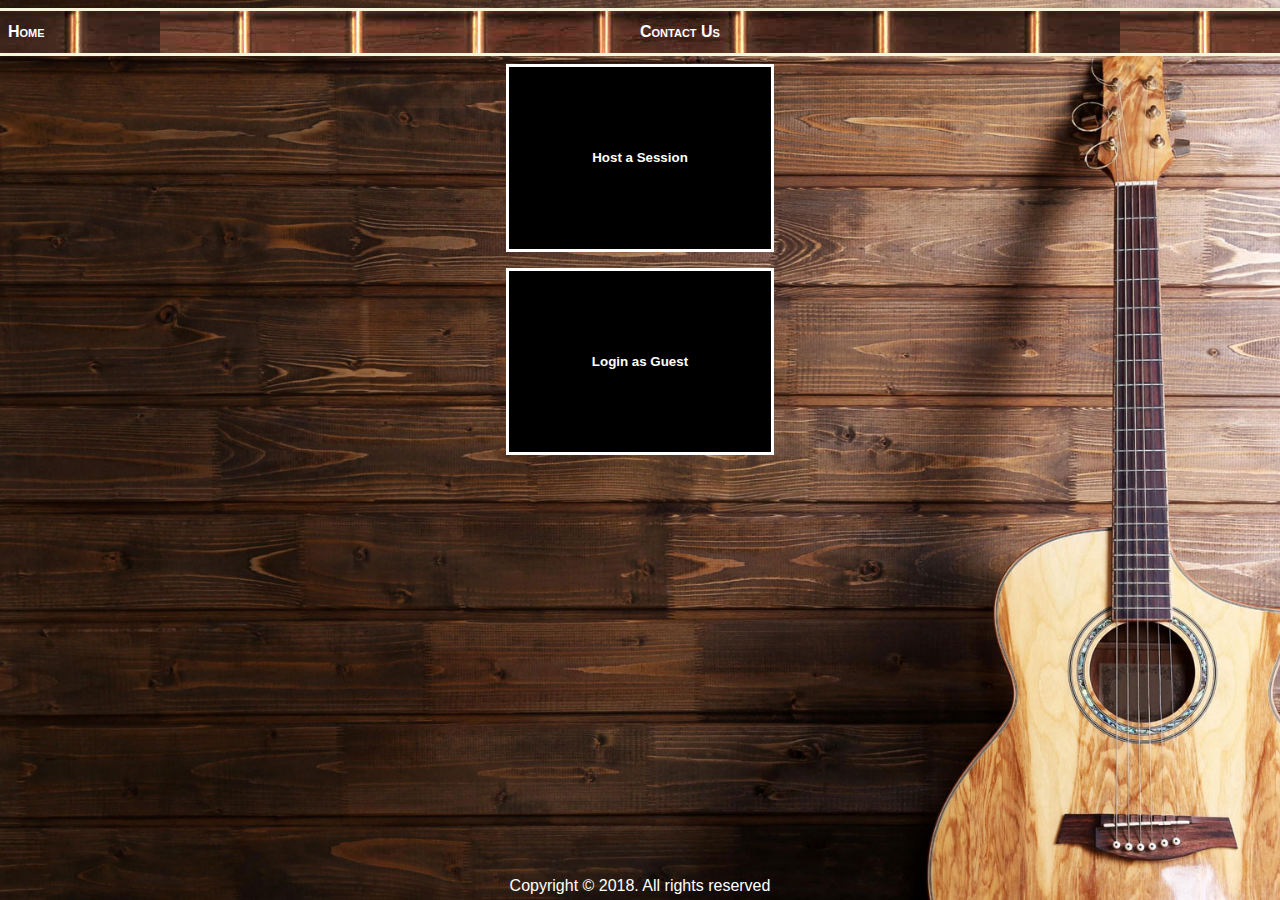
<file: index.html>
<!DOCTYPE html>
<html>

    <head>
        <meta charset="utf-8">
        <meta name="viewport" content="width=device-width, initial-scale=1">
        <title>Project_A440</title>
        <link rel="stylesheet" href="indexCSS.css">
        <script src="https://ajax.googleapis.com/ajax/libs/jquery/3.3.1/jquery.min.js"></script>
    </head>

    <body>
        <div id="container">
            <div id="header"></div>

            <div id="loginContainer">

                <button class="loginButton" id="hostButton">Host a Session</button>

                <button class="loginButton" id="guestButton">Login as Guest</button>

            </div>
            <!-- Login Container -->

            <!-- Host's Login -->
            <div id="hostLoginCon" class="modal">

                <form id="hostForm" class="modal-content animate"  action="/action_page.php">
                    <div class="imgcontainer">
                        <span class="close" title="Close Modal">&times;</span>
                    </div>

                    <div class="container">
                        <label for="uname">
                            <b>Username</b>
                        </label>
                        <input type="text" placeholder="Enter Username" name="username" required>

                        <button type="submit">Login</button>
                    </div>

                    <div class="container cancelCon" style="background-color:#f1f1f1">
                        <button type="button" class="cancelbtn">Cancel</button>
                    </div>
                </form>
            </div>

            <!-- Guest Login Modal -->
            <div id="guestLoginCon" class="modal">

                <form id="guestForm" class="modal-content animate" action="/action_page.php">
                    <div class="imgcontainer">
                        <span class="close" title="Close Modal">&times;</span>
                    </div>

                    <div class="container">
                        <label for="uname">
                            <b>Username</b>
                        </label>
                        <input type="text" placeholder="Enter Username" name="username" required>

                        <label for="sessionID">
                            <b>Session ID</b>
                        </label>
                        <input type="text" placeholder="Enter Session ID" name="sessionID" required>

                        <button type="submit">Login</button>
                    </div>

                    <div class="container cancelCon" style="background-color:#f1f1f1">
                        <button type="button" class="cancelbtn">Cancel</button>
                    </div>
                </form>
            </div> <!-- End of Login Modal -->

            <div id="footer"></div>

        </div> <!-- End of container -->

    <script src="scripts/login.js"></script>
    <script src="scripts/initialize.js"></script>
    <script src="scripts/aesthetics.js"></script>

    </body>

    

</html>
</file>
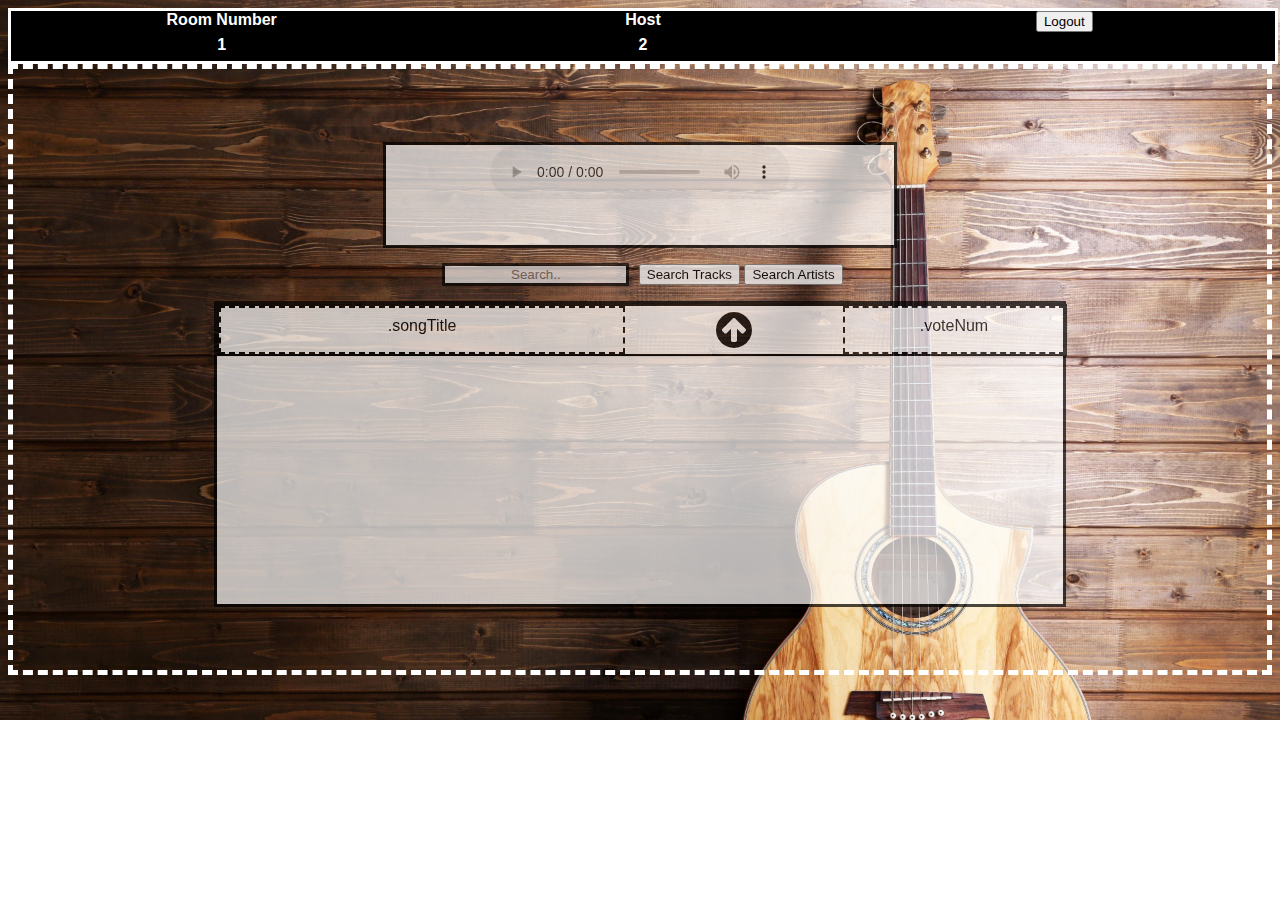
<file: main.html>
<!doctype html>
<html>

    <head>
        <meta charset="utf-8">
        <meta name="viewport" content="width=device-width, initial-scale=1">
        <title>Project_A440</title>
        <link rel="stylesheet" href="mainCSS.css">
        <script src="https://ajax.googleapis.com/ajax/libs/jquery/3.3.1/jquery.min.js"></script>
    </head>

    <body>

        <div id="menu">
            <div class="menuCol">
                <div class="menuItem">Room Number</div>
                <div class="menuItem" id="roomNumber">1</div>
            </div>
            <div class="menuCol">
                <div class="menuItem">Host</div>
                <div class="menuItem" id="hostName">2</div>
            </div>
          <div class="menuCol">
            <form action="/logout.php" method="">
              <button id="logOut" type="button">Logout</button>
            </form>
          </div>
          </div>

        <div id="maincontainer">
            <div id="player">
                <audio controls autoplay>
                </audio>
            </div>

            <div id="search">
                <form action="" method="">
                    <input type="text" placeholder="Search.." name="search" id="searchBox" style="opacity:.8; text-align:center;">
                    <button id="searchTrack">Search Tracks</button>
                    <button id="searchArtist">Search Artists</button>
                </form>

                <div id="searchResults"></div>
            </div>

            <div id="playlist">

                <div class="songBox" data-song_id="0">

                    <div class="songTitle">
                        .songTitle
                    </div>
                    <!--closes songTitle!-->

                    <div class="upVote">
                    </div>
                    <!--closes upVote!-->

                    <div class="voteNum">
                        .voteNum
                    </div>
                    <!--closes voteNum!-->

                </div>
                <!--closes songBox!-->

            </div>
            <!--closes playlist-->
            <script src="scripts/templates.js"></script>
            <script src="scripts/initialize.js"></script>
            <script src="scripts/loadPlaylist.js"></script>
            <script src="scripts/search.js"></script>
            <script src="scripts/select.js"></script>
            <script src="scripts/upvote.js"></script>

    </body>

</html>
</file>
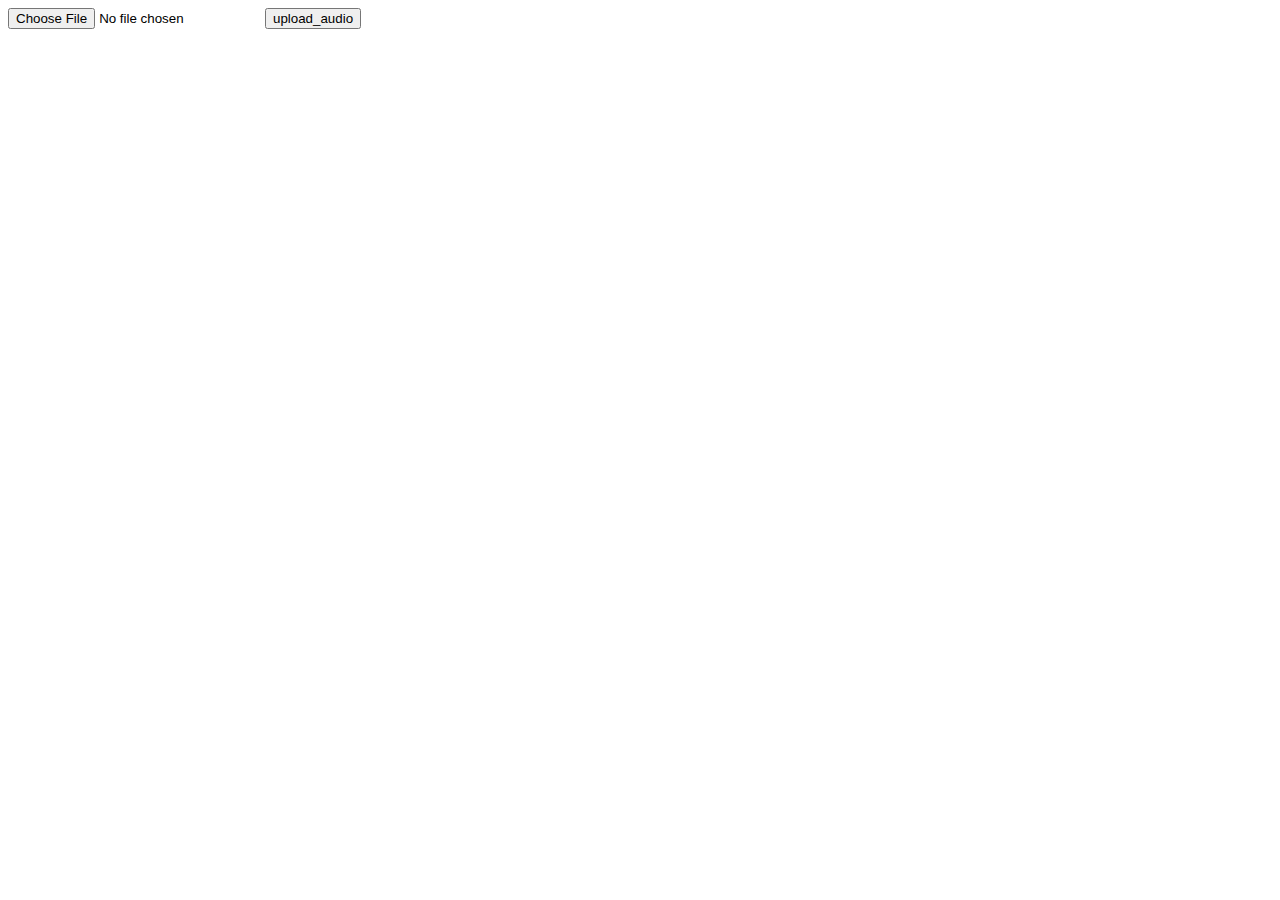
<file: mainuploadaddon.html>
<!doctype html>
<html>
        <form action="upload.php" method="POST" enctype="multipart/form-data">
        <input type="file" name="audiofile"/>
        <input type="submit" value="upload_audio" name="save_audio"/>
</form>
</html>
</file>
<file: indexCSS.css>
@charset "utf-8";

/* General Styling */

h1 {
    text-align: center;
    color: #fff;
    font-family: Tahoma, Geneva, sans-serif;
    font-weight: lighter;
    font-size: 32px;
    font-variant: small-caps;
}

html {
    min-height: 100%;
}

body {
    font-family: Arial, Helvetica, sans-serif;
    background-image: url(images/woodguitar-progressive.jpg);
    background-repeat: no-repeat;
    min-height: 100%;
    background-size: cover;
    -webkit-background-size: cover;
    -moz-background-size: cover;
    -o-background-size: cover;
}

button {
    background-color: #000;
    color: white;
    padding: 14px 20px;
    margin: 8px 0;
    border: none;
    cursor: pointer;
    width: 100%;
    font-weight: bold;
}

input[type="text"],
input[type="password"] {
    width: 100%;
    padding: 12px 20px;
    margin: 8px 0;
    display: inline-block;
    border: 3px solid #000;
    box-sizing: border-box;
}

/* Main Container */

#container {
    display: flex;
    flex-direction: column;
    justify-content: center;
    align-items: center;
}

/* Header */
#header {
    flex: 1;
    display: flex;
    flex-direction: row;
    justify-content: center;
    background-image: url(images/string3-progressive.jpg);
    background-position: center;
    font-family: Arial, Helvetica, sans-serif;
    font-variant: small-caps;
    border: 3px solid beige;
    font-weight: 700;
    width: 100%;
    padding: 12px;
}

#header div {
    flex: 1;
}

#header a {
    color: #fff;
    text-decoration: none;
}

#header a:hover {
    -webkit-transition: background-color 1200ms linear;
    -ms-transition: background-color 1200ms linear;
    transition: background-color 1200ms linear;
    color: #000;
    background-color: beige;
    -webkit-transition: color 1200ms linear;
    -ms-transition: color 1200ms linear;
    transition: color 1200ms linear;
    opacity: 0.5;
    padding: 7px;
    margin: -10px;
    border: 3px solid black;
    font-weight: bold;
}
/* Header End */

/* Footer */

#footer {
    color: #fff;
    font-family: Tahoma, Geneva, sans-serif;
    font-size: 16px;
    text-align: center;
    padding: 5px;
    position: absolute;
    width: 97%;
    bottom: 0;
    text-align: center;
}

/* Footer End */

/* Login Button Container */
#loginContainer {
    display: flex;
    flex: 1;
    flex-direction: column;
    height: 100%;
}

.loginButton {
    flex: 1;
    width: auto;
    border: 3px solid #FFF;
    padding: 6.25em;
}

/* Login End */

button:hover {
    opacity: 0.8;
}

.cancelbtn {
    width: auto;
    padding: 10px 18px;
    background-color: #f44336;
}

.imgcontainer {
    text-align: center;
    margin: 24px 0 12px 0;
    position: relative;
}

img.avatar {
    width: 40%;
    border-radius: 50%;
}

.container {
    padding: 16px;
}

span.psw {
    float: right;
    padding-top: 16px;
}

/* Modal Window */

.modal {
    display: none;
    position: fixed;
    z-index: 1;
    left: 0;
    top: 0;
    width: 100%;
    height: 100%;
    overflow: auto;
    background-color: rgb(0, 0, 0);
    background-color: rgba(0, 0, 0, 0.4);
    padding-top: 60px;
}

.modal-content {
    background-color: #fefefe;
    margin: 5% auto 15% auto;
    border: 5px solid #000;
    width: 50%;
}

.close {
    position: absolute;
    right: 25px;
    top: 0;
    color: #000;
    font-size: 35px;
    font-weight: bold;
}

.close:hover,
.close:focus {
    color: red;
    cursor: pointer;
}

.animate {
    -webkit-animation: animatezoom 0.6s;
    animation: animatezoom 0.6s;
}

.cancelCon {
    background-color:#f1f1f1;
}

@-webkit-keyframes animatezoom {
    from {
        -webkit-transform: scale(0);
    }
    to {
        -webkit-transform: scale(1);
    }
}

@keyframes animatezoom {
    from {
        transform: scale(0);
    }
    to {
        transform: scale(1);
    }
}

/* Change styles for span and cancel button on extra small screens */
@media screen and (max-width: 300px) {
    span.psw {
        display: block;
        float: none;
    }
    .cancelbtn {
        width: 100%;
    }
}
</file>
<file: mainCSS.css>
@charset "utf-8";

body {
    font-family: Arial, Helvetica, sans-serif;
    background-image: url(images/woodguitar2.jpg);
    background-size: cover;
    background-repeat: no-repeat;
    -webkit-background-size: cover;
    -moz-background-size: cover;
}

#maincontainer {
    display: flex;
    flex-direction: column;
    border:5px dashed #FFF;
    height:100%;
    padding-bottom:5%;
    padding-left:5%;
    padding-right:5%;
    padding-top:5%;
}

/* Menu */

#menu {
    display: flex;
    flex: 1;
    flex-direction: row;
    color:#FFF;
    font-weight:700;
    width:100%;	
    height:50px;
    border:3px solid #FFF;
    background-color:#000;
    margin:auto;
    text-align:center;
}

.menuCol {
    flex: 1;
    display: flex;
    flex-direction: column;
}

.menuItem {
    flex: 1;
}

/* Playlist */

#playlist {
    display: flex;
    flex-direction: column;
    width: 75%;
    height: 50%;
    min-width: 200px;
    min-height: 300px;
    border: 3px solid #000;
    background-color: #FFF;
    margin: auto;
    opacity: .7;
    margin-top: 10px;
    text-align: center;
}

/* Playlist Row */

.songBox {
    flex: 1;
    display: flex;
    flex-direction: row;
    border: 2px solid black;
    width: 100%;
    max-height: 3em;
    overflow: hidden;
}

.songTitle {
    flex: 2;
    padding: 1% 2%;
    border: 2px dashed black;
}

.upVote {
    flex: 1;
    padding: 1% 2%;
    overflow: hidden;
    background-color: black;
    -webkit-mask: url(images/svg/upvote.svg);
    -webkit-mask-position: center;
    -webkit-mask-size: 100% 100%;
    -webkit-mask-repeat: no-repeat;
    mask: url(images/svg/upvote.svg);
    mask-position: center;
    mask-size: 100% 100%;
    mask-repeat: no-repeat;
}

.voteNum {
    flex: 1;
    padding: 1% 2%;
    border: 2px dashed black;
}

.on {
    background-color: green;
}

/* End of Playlist */

/* Search */

#search {
    display: flex;
    flex-direction: column;
    flex: 1;    
    margin: auto;
    opacity: .8;
    margin-top: 10px;
    text-align: center;
}

#searchResults {
    display: flex;
    flex-direction: column;
    flex: 1;
    background-color:#FFF;
    margin:auto;
    opacity:.7;
    text-align:center;
}

.result {
    flex: 1;
    border: 1px solid #000;
}

/* End of Search */

#player {
    width: 45%;	
    height: 35%;
    min-width: 125px;
    min-height: 100px;
    border: 3px solid #000;
    background-color: #FFF;
    margin: auto;
    opacity: .7;
    margin-top: 10px;
    text-align: center;
}

/* Individual Element Styles */

h1 {
    text-align:center;
    color:#FFF;
    font-family:Tahoma, Geneva, sans-serif;
    font-weight:lighter;
    font-size:32px;
    font-variant:small-caps;
}

input[type=button], input[type=submit], input[type=reset] {
    background-color: #FFF;
    border:3px solid #000;
}

input {
    margin: 5px;
    border:3px solid #000;
    -webkit-transition: 0.5s;
    transition: 0.5s;
}

select {
    border:3px solid #000;
}

/* Animations */

input:focus {
    border:4px solid #FFF;
    background-color:#E9E9E9;
}
</file>
